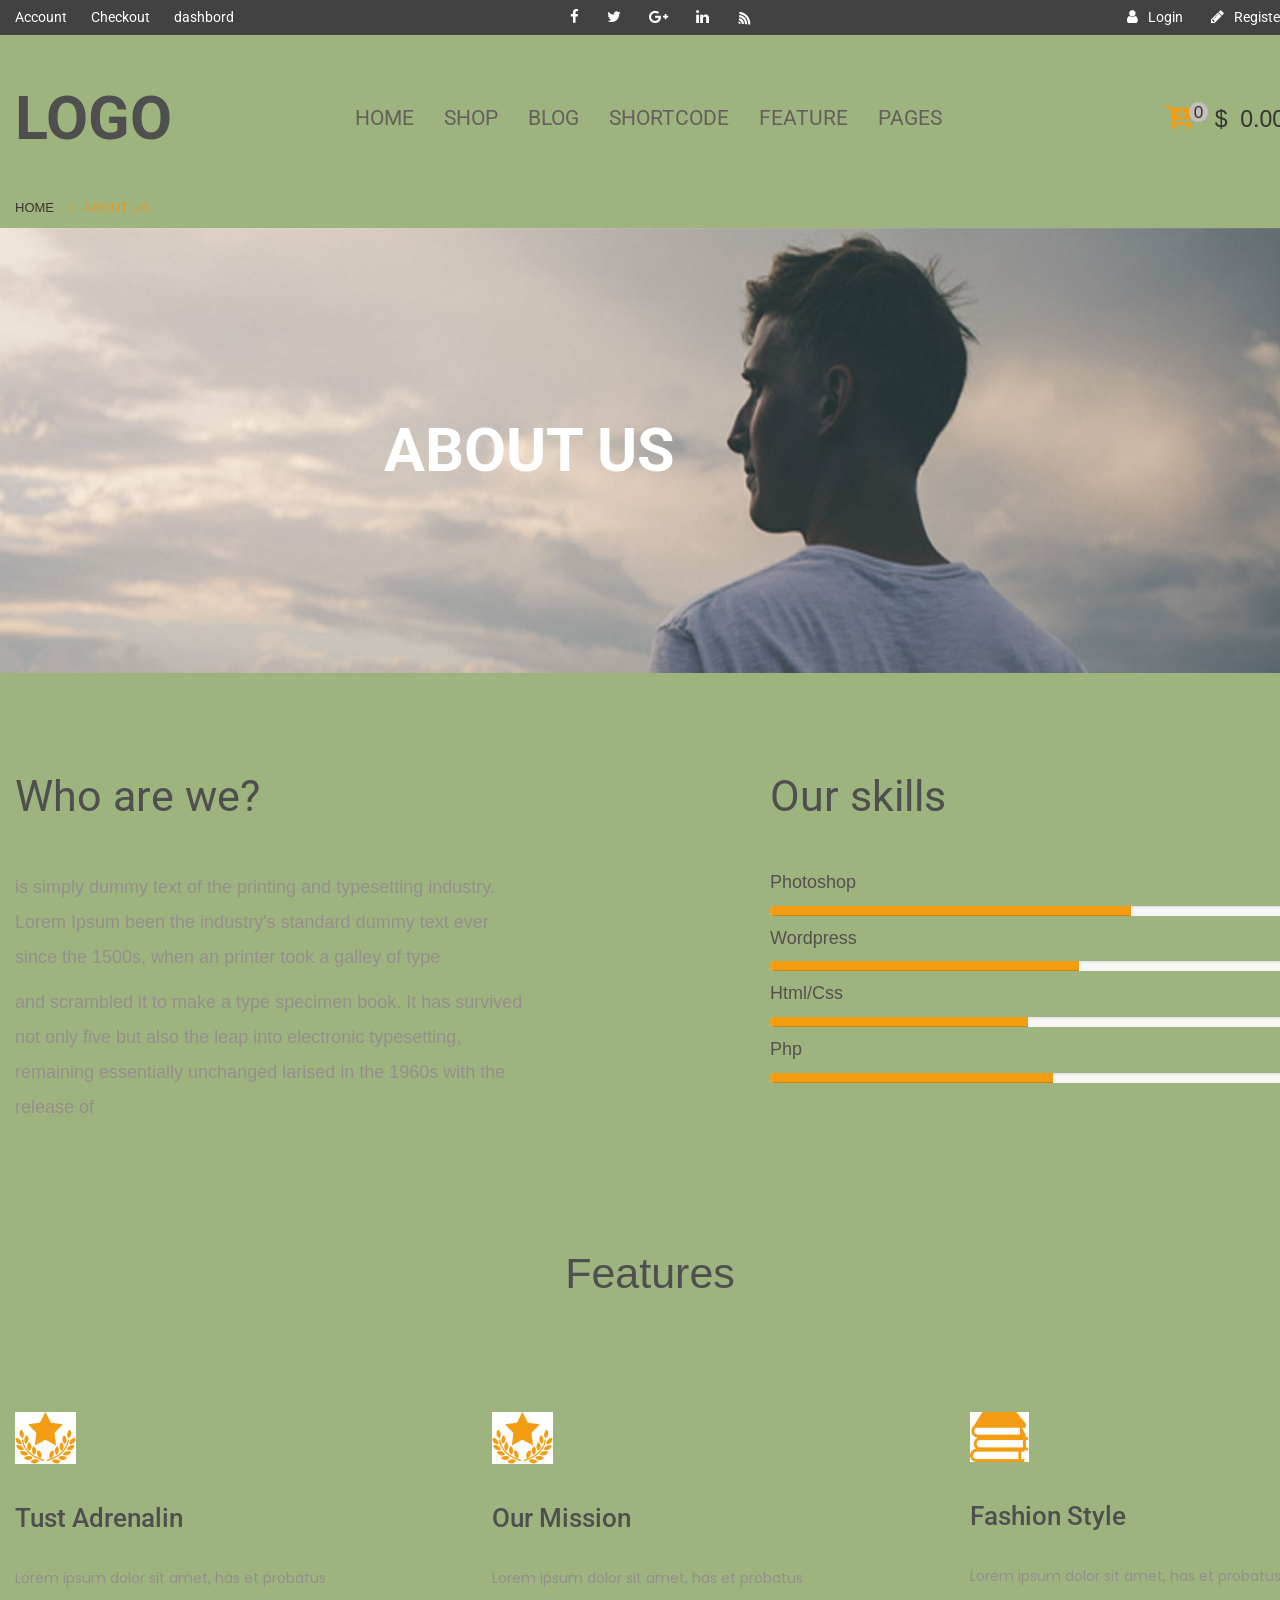
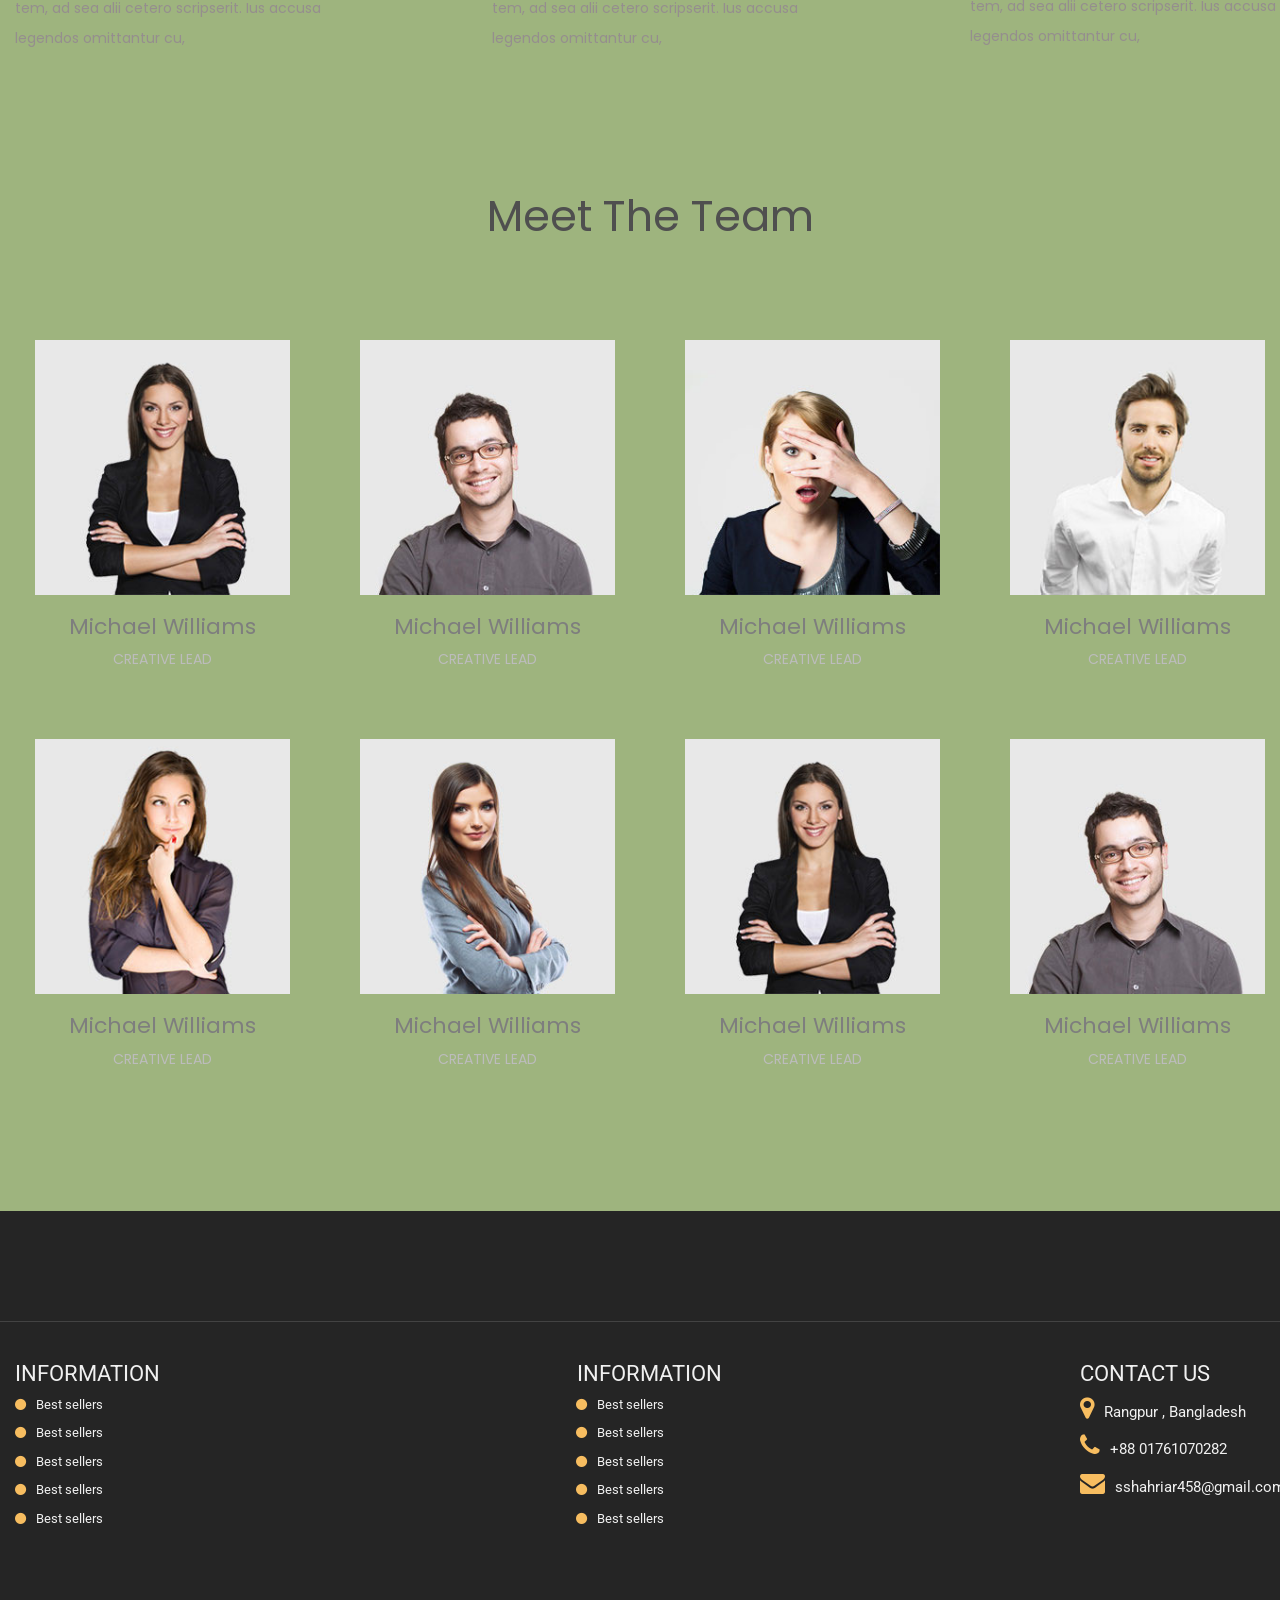
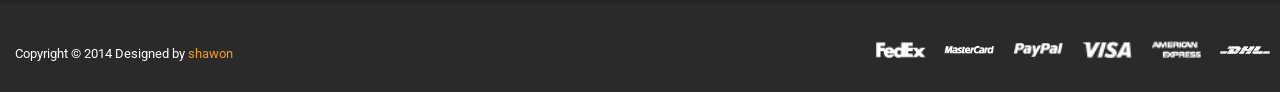
<file: CajitasApp/static/index.html>
<!DOCTYPE html>
<html lang="en">
<head>
    <meta charset="UTF-8">
    <title>About Us</title>
    <link href="https://fonts.googleapis.com/css?family=Poppins" rel="stylesheet">
    <link href="https://fonts.googleapis.com/css?family=Roboto:300,400,500,700,900" rel="stylesheet">
    <link rel="stylesheet" href="css/bootstrap.css">
    <link rel="stylesheet" href="css/font-awesome.min.css">
    <link rel="stylesheet" href="style.css">
</head>
<body>
<header>
    <section class="header-top">
        <div class="container">
            <div class="row">
                <div class="col-md-4">
                    <ul>
                        <li><a href="#">Account</a></li>
                        <li><a href="#">Checkout</a></li>
                        <li><a href="#">dashbord</a></li>
                    </ul>
                </div>
                <div class="col-md-4">
                    <div class="icon">
                       <a href="#"><i class="fa fa-facebook"></i></a>
                       <a href="#"><i class="fa fa-twitter"></i></a>
                       <a href="#"><i class="fa fa-google-plus"></i></a>
                       <a href="#"><i class="fa fa-linkedin"></i></a>
                       <a href="#"><i class="fa fa-wifi"></i></a>
                    </div>
                </div>
                <div class="col-md-4">
                   <div class="a-right">
                        <a href="#"><p><span><i class="fa fa-user"></i></span>Login</p></a>
                        <a href="#"><p><span><i class="fa fa-pencil"></i></span>Register</p></a>
                   </div>
                </div>
            </div>
        </div>
    </section>
    <div class="clear"></div>
    <section class="header">
        <div class="container">
            <div class="row">
                <div class="col-md-3">
                   <div class="logo">
                    <a href="#"><h2>LOGO</h2></a>
                   </div>
                </div>
                <div class="col-md-7">
                    <ul class="nav navbar-nav">
                      <li class="active"><a href="#">HOME</a></li>
                      <li><a href="#">SHOP</a></li>
                      <li><a href="#">BLOG</a></li>
                      <li><a href="#">SHORTCODE</a></li>
                      <li><a href="#">FEATURE</a></li>
                      <li><a href="#">PAGES</a></li>
                    </ul>
                </div>
                <div class="col-md-2">
                    <div class="cart">
                        <p><i class="fa fa-cart-arrow-down"></i><sup>0</sup> &#36;&nbsp;&nbsp;0.00</p>
                    </div>
                </div>
            </div>
            <div class="row">
                <div class="col-md-12">
                   <div class="header-part">
                    <p>HOME &nbsp;&nbsp;&nbsp;<span><i class="fa fa-angle-right" aria-hidden="true"></i>&nbsp;&nbsp;&nbsp;ABOUT US</span></p>
                    </div>
                </div>
            </div>
        </div>
    </section>
</header>
<section class="slider">
    <img src="img/slider-about.jpg" alt="Slider">
    <h3>ABOUT US</h3>
</section>
<section class="our_skill">
    <div class="container">
        <div class="row">
            <div class="col-md-6">
                <div class="text">
                    <h2>Who are we?</h2>
                    <p>is simply dummy text of the printing and typesetting industry. Lorem Ipsum 
been the industry's standard dummy text ever since the 1500s, when an 
printer took a galley of type</p>
               <p>and scrambled it to make a type specimen book. It has survived not only five 
but also the leap into electronic typesetting, remaining essentially unchanged
larised in the 1960s with the release of</p>
                </div>
            </div>
            <div class="col-md-6">
                 <div class="progress_bar">
                  <h2>Our skills</h2>
                  <p>Photoshop</p>
                  <div class="progress">
                    <div class="progress-bar" role="progressbar" aria-valuenow="70" aria-valuemin="0" aria-valuemax="100" style="width:70%"></div>
                  </div>
                  <p>Wordpress</p>
                  <div class="progress">
                    <div class="progress-bar" role="progressbar" aria-valuenow="70" aria-valuemin="0" aria-valuemax="100" style="width:60%"></div>
                  </div>
                  <p>Html/Css</p>
                  <div class="progress">
                    <div class="progress-bar" role="progressbar" aria-valuenow="70" aria-valuemin="0" aria-valuemax="100" style="width:50%"></div>
                  </div>
                  <p>Php</p>
                  <div class="progress">
                    <div class="progress-bar" role="progressbar" aria-valuenow="70" aria-valuemin="0" aria-valuemax="100" style="width:55%"></div>
                  </div>
                  </div>
            </div>
        </div>
    </div>
</section>
<section class="features">
    <div class="container">
        <div class="row">
            <div class="col-md-12">
                <h2>Features</h2>
            </div>
        </div>
        <div class="row">
            <div class="col-md-4">
               <div class="text-img left">
                   <img src="img/logo-one.jpg">
                <h3>Tust Adrenalin</h3>
                <p>Lorem ipsum dolor sit amet, has et probatus tem, ad sea alii cetero scripserit. Ius accusa legendos omittantur cu,</p>
               </div>
            </div>
            <div class="col-md-4">
               <div class="text-img center">
                   <img src="img/logo-one.jpg">
                <h3>Our Mission</h3>
                <p>Lorem ipsum dolor sit amet, has et probatus tem, ad sea alii cetero scripserit. Ius accusa legendos omittantur cu,</p>
               </div>
            </div>
            <div class="col-md-4">
               <div class="text-img right">
                   <img src="img/logo-two.jpg">
                <h3>Fashion Style</h3>
                <p>Lorem ipsum dolor sit amet, has et probatus tem, ad sea alii cetero scripserit. Ius accusa legendos omittantur cu,</p>
               </div>
            </div>
        </div>
    </div>
</section>
<section class="team">
   <div class="clear"></div>
    <div class="container">
       <div class="row">
           <div class="col-md-12">
               <h2>Meet The Team</h2>
           </div>
       </div>
        <div class="row">
            <div class="col-md-3">
               <div class="teams">
                    <img src="img/tema1.jpg">
                <div class="icon">
                    <a href="#"><i class="fa fa-facebook"></i></a>
                    <a href="#"><i class="fa fa-twitter"></i></a>
                    <a href="#"><i class="fa fa-linkedin"></i></a>
                </div>
                <div class="overlay"></div>
            </div>
                <h3>Michael Williams</h3>
                <p>CREATIVE LEAD</p>
            </div>
            <div class="col-md-3">
               <div class="teams">
                    <img src="img/tema2.jpg">
                <div class="icon">
                    <a href="#"><i class="fa fa-facebook"></i></a>
                    <a href="#"><i class="fa fa-twitter"></i></a>
                    <a href="#"><i class="fa fa-linkedin"></i></a>
                </div>
                <div class="overlay"></div>
            </div>
                <h3>Michael Williams</h3>
                <p>CREATIVE LEAD</p>
            </div>
            <div class="col-md-3">
               <div class="teams">
                    <img src="img/tema3.jpg">
                <div class="icon">
                    <a href="#"><i class="fa fa-facebook"></i></a>
                    <a href="#"><i class="fa fa-twitter"></i></a>
                    <a href="#"><i class="fa fa-linkedin"></i></a>
                </div>
                <div class="overlay"></div>
            </div>
                <h3>Michael Williams</h3>
                <p>CREATIVE LEAD</p>
            </div>
            <div class="col-md-3">
               <div class="teams">
                    <img src="img/tema4.jpg">
                <div class="icon">
                    <a href="#"><i class="fa fa-facebook"></i></a>
                    <a href="#"><i class="fa fa-twitter"></i></a>
                    <a href="#"><i class="fa fa-linkedin"></i></a>
                </div>
                <div class="overlay"></div>
            </div>
                <h3>Michael Williams</h3>
                <p>CREATIVE LEAD</p>
            </div>
            <div class="col-md-3">
               <div class="teams">
                    <img src="img/tema5.jpg">
                <div class="icon">
                    <a href="#"><i class="fa fa-facebook"></i></a>
                    <a href="#"><i class="fa fa-twitter"></i></a>
                    <a href="#"><i class="fa fa-linkedin"></i></a>
                </div>
                <div class="overlay"></div>
            </div>
                <h3>Michael Williams</h3>
                <p>CREATIVE LEAD</p>
            </div>
            <div class="col-md-3">
               <div class="teams">
                    <img src="img/tema6.jpg">
                <div class="icon">
                    <a href="#"><i class="fa fa-facebook"></i></a>
                    <a href="#"><i class="fa fa-twitter"></i></a>
                    <a href="#"><i class="fa fa-linkedin"></i></a>
                </div>
                <div class="overlay"></div>
            </div>
                <h3>Michael Williams</h3>
                <p>CREATIVE LEAD</p>
            </div>
            <div class="col-md-3">
               <div class="teams">
                    <img src="img/tema1.jpg">
                <div class="icon">
                    <a href="#"><i class="fa fa-facebook"></i></a>
                    <a href="#"><i class="fa fa-twitter"></i></a>
                    <a href="#"><i class="fa fa-linkedin"></i></a>
                </div>
                <div class="overlay"></div>
            </div>
                <h3>Michael Williams</h3>
                <p>CREATIVE LEAD</p>
            </div>
            <div class="col-md-3">
               <div class="teams">
                    <img src="img/tema2.jpg">
                <div class="icon">
                    <a href="#"><i class="fa fa-facebook"></i></a>
                    <a href="#"><i class="fa fa-twitter"></i></a>
                    <a href="#"><i class="fa fa-linkedin"></i></a>
                </div>
                <div class="overlay"></div>
            </div>
                <h3>Michael Williams</h3>
                <p>CREATIVE LEAD</p>
            </div>
        </div>
    </div>
</section>
<footer>
    <div class="footer_top">
        <div class="container">
            <div class="row">
                <div class="col-md-4">
                    <h2>INFORMATION</h2>
                    <a href="#"><p><i class="fa fa-circle" aria-hidden="true"></i>Best sellers</p></a>
                    <a href="#"><p><i class="fa fa-circle" aria-hidden="true"></i>Best sellers</p></a>
                    <a href="#"><p><i class="fa fa-circle" aria-hidden="true"></i>Best sellers</p></a>
                    <a href="#"><p><i class="fa fa-circle" aria-hidden="true"></i>Best sellers</p></a>
                    <a href="#"><p><i class="fa fa-circle" aria-hidden="true"></i>Best sellers</p></a>
                </div>
                <div class="col-md-4 center">
                    <h2>INFORMATION</h2>
                    <a href="#"><p><i class="fa fa-circle" aria-hidden="true"></i>Best sellers</p></a>
                    <a href="#"><p><i class="fa fa-circle" aria-hidden="true"></i>Best sellers</p></a>
                    <a href="#"><p><i class="fa fa-circle" aria-hidden="true"></i>Best sellers</p></a>
                    <a href="#"><p><i class="fa fa-circle" aria-hidden="true"></i>Best sellers</p></a>
                    <a href="#"><p><i class="fa fa-circle" aria-hidden="true"></i>Best sellers</p></a>
                </div>
                <div class="col-md-4">
                    <div class="footer-contact">
                        <h2>CONTACT US</h2>
                        <a href="#"><p><i class="fa fa-map-marker" aria-hidden="true"></i>Rangpur , Bangladesh</p></a>
                        <a href="#"><p><i class="fa fa-phone" aria-hidden="true"></i>+88 01761070282</p></a>
                        <a href="#"><p><i class="fa fa-envelope" aria-hidden="true"></i>sshahriar458@gmail.com</p></a>
                    </div>
                </div>
            </div>
        </div>
    </div>
    <div class="footer_bottom">
       <div class="footer_overlay"></div>
        <div class="container">
            <div class="row">
                <div class="col-md-4">
                    <div class="copy_txt">
                        <p>Copyright © 2014  Designed by <span>shawon</span></p>
                    </div>
                </div>
                <div class="col-md-8">
                    <div class="footer_logo">
                        <img src="img/fedex.png">
                        <img src="img/master-card.png">
                        <img src="img/paypal.png">
                        <img src="img/visa.png">
                        <img src="img/american-express.png">
                        <img src="img/dhl.png">
                    </div>
                </div>
            </div>
        </div>
    </div>
</footer>
<script src="http://code.jquery.com/jquery-1.7.1.min.js"></script>  
<script src="js/bootstrap.min.js"></script>  
<script src="js/active.js"></script>  
</body>
</html>
</file>
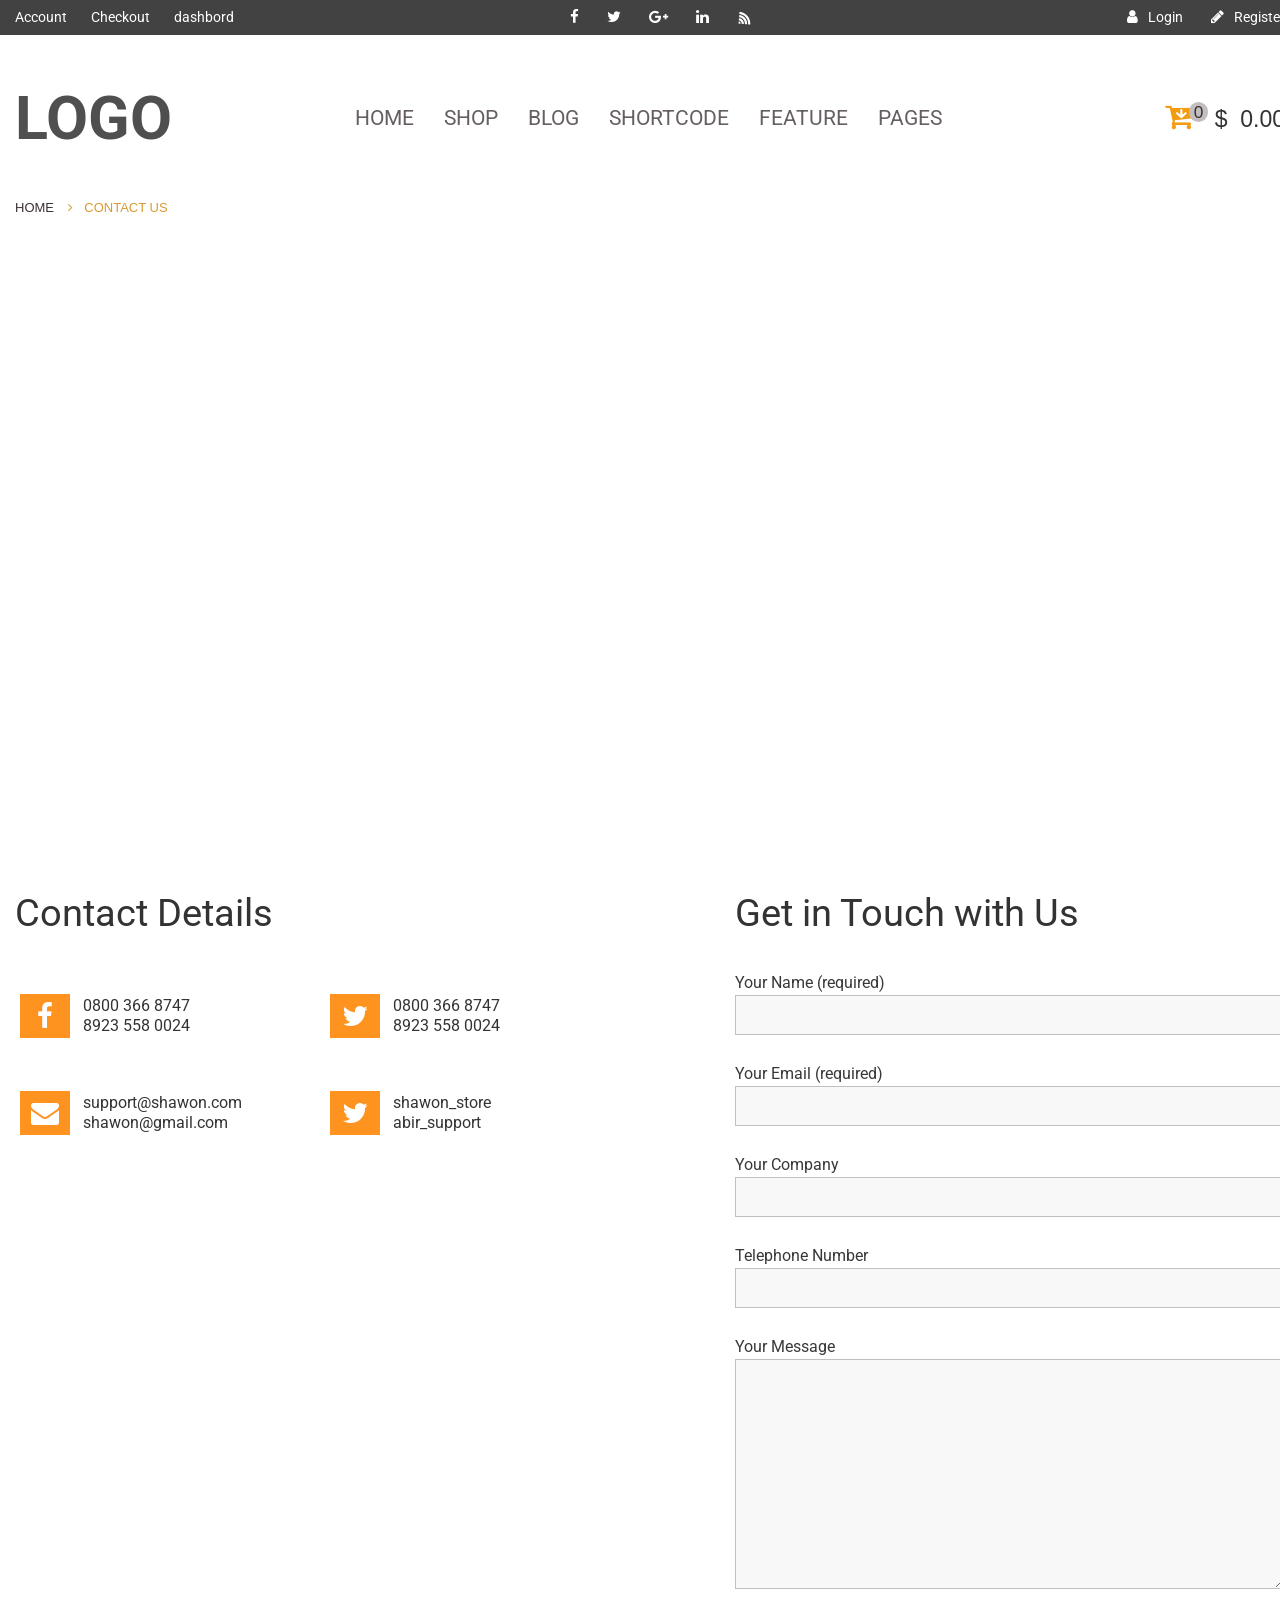
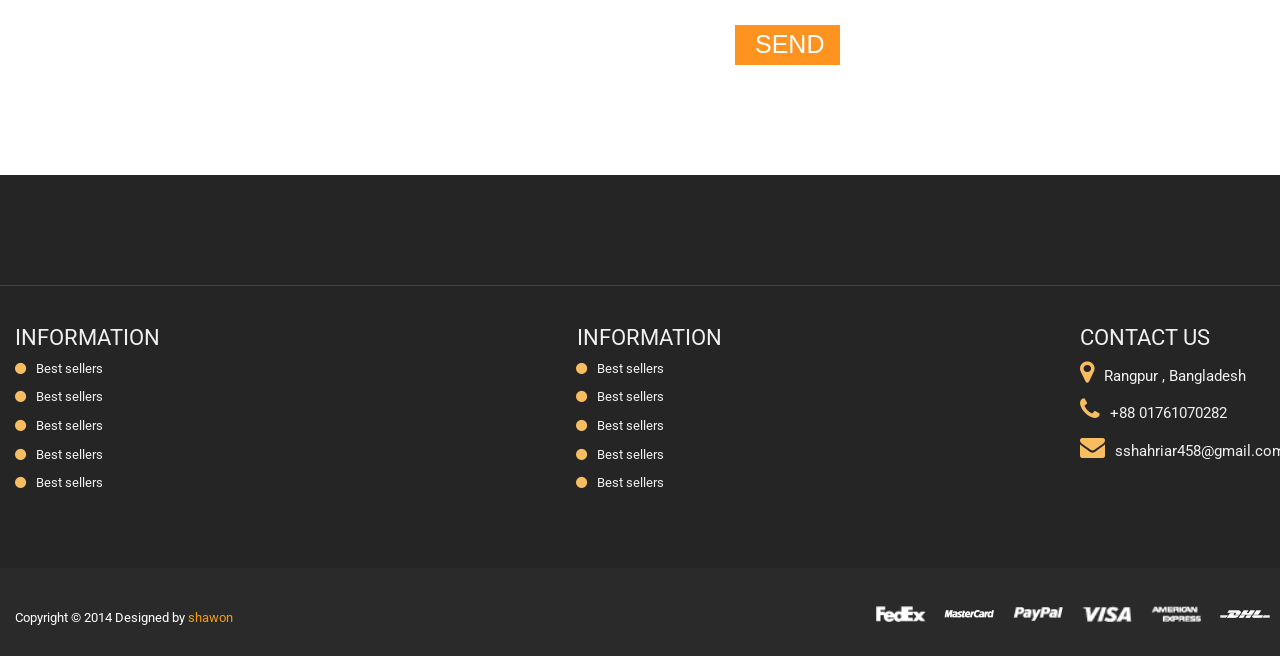
<file: CajitasApp/static/contact.html>
<!DOCTYPE html>
<html lang="en">
<head>
    <meta charset="UTF-8">
    <title>Contact Us</title>
    <link href="https://fonts.googleapis.com/css?family=Poppins" rel="stylesheet">
    <link href="https://fonts.googleapis.com/css?family=Roboto:300,400,500,700,900" rel="stylesheet">
    <link rel="stylesheet" href="css/bootstrap.min.css">
    <link rel="stylesheet" href="css/font-awesome.min.css">
    <link rel="stylesheet" href="style.css">
</head>
<body>
<header>
    <section class="header-top">
        <div class="container">
            <div class="row">
                <div class="col-md-4">
                    <ul>
                        <li><a href="#">Account</a></li>
                        <li><a href="#">Checkout</a></li>
                        <li><a href="#">dashbord</a></li>
                    </ul>
                </div>
                <div class="col-md-4">
                    <div class="icon">
                       <a href="#"><i class="fa fa-facebook"></i></a>
                       <a href="#"><i class="fa fa-twitter"></i></a>
                       <a href="#"><i class="fa fa-google-plus"></i></a>
                       <a href="#"><i class="fa fa-linkedin"></i></a>
                       <a href="#"><i class="fa fa-wifi"></i></a>
                    </div>
                </div>
                <div class="col-md-4">
                   <div class="a-right">
                        <a href="#"><p><span><i class="fa fa-user"></i></span>Login</p></a>
                        <a href="#"><p><span><i class="fa fa-pencil"></i></span>Register</p></a>
                   </div>
                </div>
            </div>
        </div>
    </section>
    <div class="clear"></div>
    <section class="header">
        <div class="container">
            <div class="row">
                <div class="col-md-3">
                   <div class="logo">
                    <a href="#"><h2>LOGO</h2></a>
                   </div>
                </div>
                <div class="col-md-7">
                    <ul class="nav navbar-nav">
                      <li class="active"><a href="#">HOME</a></li>
                      <li><a href="#">SHOP</a></li>
                      <li><a href="#">BLOG</a></li>
                      <li><a href="#">SHORTCODE</a></li>
                      <li><a href="#">FEATURE</a></li>
                      <li><a href="#">PAGES</a></li>
                    </ul>
                </div>
                <div class="col-md-2">
                    <div class="cart">
                        <p><i class="fa fa-cart-arrow-down"></i><sup>0</sup> &#36;&nbsp;&nbsp;0.00</p>
                    </div>
                </div>
            </div>
            <div class="row">
                <div class="col-md-12">
                   <div class="header-part">
                    <p>HOME &nbsp;&nbsp;&nbsp;<span><i class="fa fa-angle-right" aria-hidden="true"></i>&nbsp;&nbsp;&nbsp;CONTACT US</span></p>
                    </div>
                </div>
            </div>
        </div>
    </section>
</header>
<section class="maps">
    <iframe src="https://www.google.com/maps/embed?pb=!1m14!1m12!1m3!1d28747.851497593252!2d89.24895624999999!3d25.754656999999998!2m3!1f0!2f0!3f0!3m2!1i1024!2i768!4f13.1!5e0!3m2!1sen!2sbd!4v1484143225401" width="100%" height="550" frameborder="0" style="border:0" allowfullscreen></iframe>
</section>
<section class="contact-us">
    <div class="container">
        <div class="row">
            <div class="col-md-6">
                <div class="contact">
                   <h2>Contact Details</h2>
                    <div class="col-md-6">
                       <div class="contact_icon">
                       <div class="icon">
                           <i class="fa fa-facebook" aria-hidden="true"></i>
                       </div>
                       <div class="c_text">
                           <p>0800 366 8747</p>
                           <p>8923 558 0024</p>
                       </div>
                       </div>
                   </div>
                   <div class="col-md-6">
                       <div class="contact_icon">
                       <div class="icon">
                           <i class="fa fa-twitter" aria-hidden="true"></i>
                       </div>
                       <div class="c_text">
                           <p>0800 366 8747</p>
                           <p>8923 558 0024</p>
                       </div>
                       </div>
                   </div>
                   <div class="col-md-6">
                       <div class="contact_icon">
                       <div class="icon">
                           <i class="fa fa-envelope" aria-hidden="true"></i>
                       </div>
                       <div class="c_text">
                           <p>support@shawon.com</p>
                           <p>shawon@gmail.com</p>
                       </div>
                       </div>
                   </div>
                   <div class="col-md-6">
                       <div class="contact_icon">
                       <div class="icon">
                           <i class="fa fa-twitter" aria-hidden="true"></i>
                       </div>
                       <div class="c_text">
                           <p>shawon_store</p>
                           <p>abir_support</p>
                       </div>
                       </div>
                   </div>
                </div>
            </div>
            <div class="col-md-6">
                <div class="get_in_touch">
                   <h2>Get in Touch with Us</h2>
                    <form action="#" method="post">
                        <p>Your Name (required)</p>
                        <input type="text" name="">
                        <p>Your Email (required)</p>
                        <input type="email" name="">
                        <p>Your Company</p>
                        <input type="text" name="">
                        <p>Telephone Number</p>
                        <input type="text" name="">
                        <p>Your Message</p>
                        <textarea rows="10" cols="50"></textarea>
                        <input type="submit" value="SEND">
                    </form>
                </div>
            </div>
        </div>
    </div>
</section>
<footer>
    <div class="footer_top">
        <div class="container">
            <div class="row">
                <div class="col-md-4">
                    <h2>INFORMATION</h2>
                    <a href="#"><p><i class="fa fa-circle" aria-hidden="true"></i>Best sellers</p></a>
                    <a href="#"><p><i class="fa fa-circle" aria-hidden="true"></i>Best sellers</p></a>
                    <a href="#"><p><i class="fa fa-circle" aria-hidden="true"></i>Best sellers</p></a>
                    <a href="#"><p><i class="fa fa-circle" aria-hidden="true"></i>Best sellers</p></a>
                    <a href="#"><p><i class="fa fa-circle" aria-hidden="true"></i>Best sellers</p></a>
                </div>
                <div class="col-md-4 center">
                    <h2>INFORMATION</h2>
                    <a href="#"><p><i class="fa fa-circle" aria-hidden="true"></i>Best sellers</p></a>
                    <a href="#"><p><i class="fa fa-circle" aria-hidden="true"></i>Best sellers</p></a>
                    <a href="#"><p><i class="fa fa-circle" aria-hidden="true"></i>Best sellers</p></a>
                    <a href="#"><p><i class="fa fa-circle" aria-hidden="true"></i>Best sellers</p></a>
                    <a href="#"><p><i class="fa fa-circle" aria-hidden="true"></i>Best sellers</p></a>
                </div>
                <div class="col-md-4">
                    <div class="footer-contact">
                        <h2>CONTACT US</h2>
                        <a href="#"><p><i class="fa fa-map-marker" aria-hidden="true"></i>Rangpur , Bangladesh</p></a>
                        <a href="#"><p><i class="fa fa-phone" aria-hidden="true"></i>+88 01761070282</p></a>
                        <a href="#"><p><i class="fa fa-envelope" aria-hidden="true"></i>sshahriar458@gmail.com</p></a>
                    </div>
                </div>
            </div>
        </div>
    </div>
    <div class="footer_bottom">
       <div class="footer_overlay"></div>
        <div class="container">
            <div class="row">
                <div class="col-md-4">
                    <div class="copy_txt">
                        <p>Copyright © 2014  Designed by <span>shawon</span></p>
                    </div>
                </div>
                <div class="col-md-8">
                    <div class="footer_logo">
                        <img src="img/fedex.png">
                        <img src="img/master-card.png">
                        <img src="img/paypal.png">
                        <img src="img/visa.png">
                        <img src="img/american-express.png">
                        <img src="img/dhl.png">
                    </div>
                </div>
            </div>
        </div>
    </div>
</footer>
<script src="http://code.jquery.com/jquery-1.7.1.min.js"></script>  
<script src="js/bootstrap.min.js"></script>  
<script src="js/active.js"></script>  
</body>
</html>
</file>
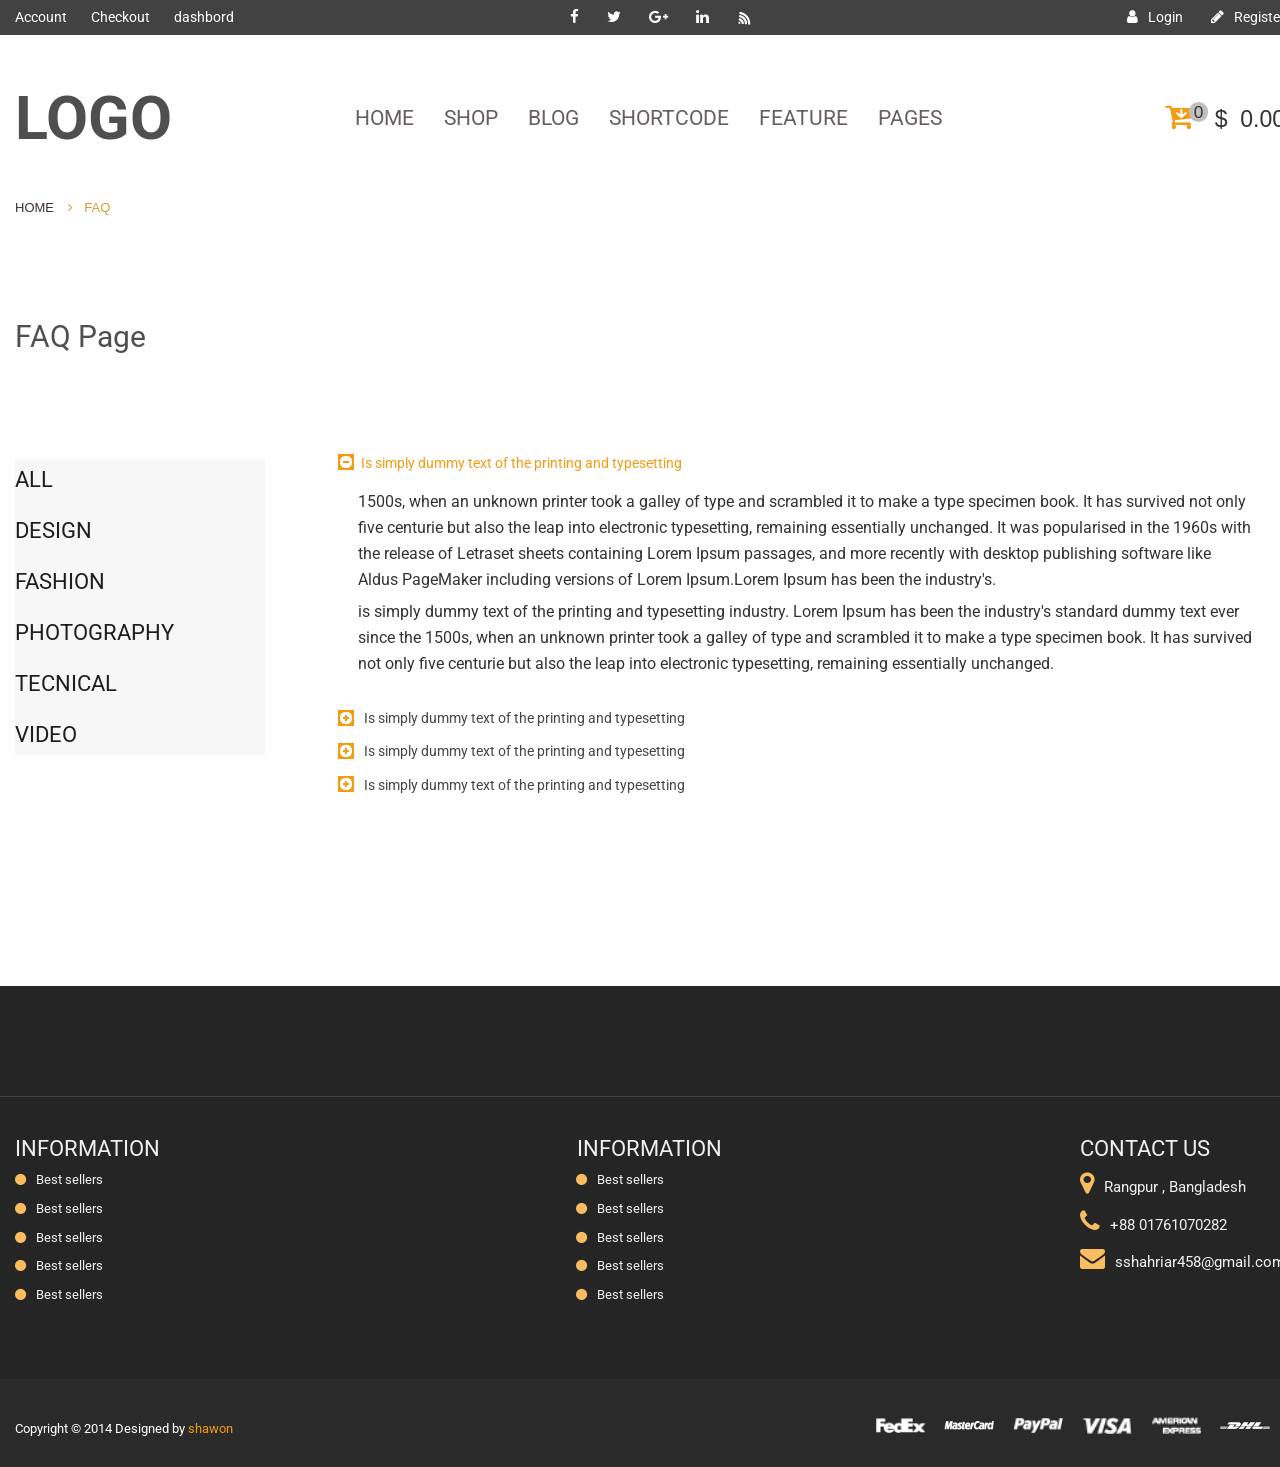
<file: CajitasApp/static/faq.html>
<!DOCTYPE html>
<html lang="en">
<head>
    <meta charset="UTF-8">
    <title>FAQ</title>
    <link href="https://fonts.googleapis.com/css?family=Poppins" rel="stylesheet">
    <link href="https://fonts.googleapis.com/css?family=Roboto:300,400,500,700,900" rel="stylesheet">
    <link rel="stylesheet" href="css/bootstrap.min.css">
    <link rel="stylesheet" href="css/font-awesome.min.css">
  <link rel="stylesheet" href="css/jquery-ui.css">
    <link rel="stylesheet" href="style.css">
</head>
<body>
<header>
    <section class="header-top">
        <div class="container">
            <div class="row">
                <div class="col-md-4">
                    <ul>
                        <li><a href="#">Account</a></li>
                        <li><a href="#">Checkout</a></li>
                        <li><a href="#">dashbord</a></li>
                    </ul>
                </div>
                <div class="col-md-4">
                    <div class="icon">
                       <a href="#"><i class="fa fa-facebook"></i></a>
                       <a href="#"><i class="fa fa-twitter"></i></a>
                       <a href="#"><i class="fa fa-google-plus"></i></a>
                       <a href="#"><i class="fa fa-linkedin"></i></a>
                       <a href="#"><i class="fa fa-wifi"></i></a>
                    </div>
                </div>
                <div class="col-md-4">
                   <div class="a-right">
                        <a href="#"><p><span><i class="fa fa-user"></i></span>Login</p></a>
                        <a href="#"><p><span><i class="fa fa-pencil"></i></span>Register</p></a>
                   </div>
                </div>
            </div>
        </div>
    </section>
    <div class="clear"></div>
    <section class="header">
        <div class="container">
            <div class="row">
                <div class="col-md-3">
                   <div class="logo">
                    <a href="#"><h2>LOGO</h2></a>
                   </div>
                </div>
                <div class="col-md-7">
                    <ul class="nav navbar-nav">
                      <li class="active"><a href="#">HOME</a></li>
                      <li><a href="#">SHOP</a></li>
                      <li><a href="#">BLOG</a></li>
                      <li><a href="#">SHORTCODE</a></li>
                      <li><a href="#">FEATURE</a></li>
                      <li><a href="#">PAGES</a></li>
                    </ul>
                </div>
                <div class="col-md-2">
                    <div class="cart">
                        <p><i class="fa fa-cart-arrow-down"></i><sup>0</sup> &#36;&nbsp;&nbsp;0.00</p>
                    </div>
                </div>
            </div>
            <div class="row">
                <div class="col-md-12">
                   <div class="header-part">
                    <p>HOME &nbsp;&nbsp;&nbsp;<span><i class="fa fa-angle-right" aria-hidden="true"></i>&nbsp;&nbsp;&nbsp;FAQ</span></p>
                    </div>
                </div>
            </div>
        </div>
    </section>
</header>
<section class="faq-page">
    <div class="container">
        <div class="row">
            <div class="col-md-12">
                <h2>FAQ Page</h2>
            </div>
        </div>
        <div class="accordion-start">
        <div class="row">
            <div class="col-md-3">
                <div class="desion">
                    <p>ALL</p>
                    <p>DESIGN</p>
                    <p>FASHION</p>
                    <p>PHOTOGRAPHY</p>
                    <p>TECNICAL </p>
                    <p>VIDEO</p>
                </div>
            </div>
            <div class="col-md-9">
                <div id="accordion">
                    <h3>Is simply dummy text of the printing and typesetting </h3>
                    <div>
                        <p>1500s, when an unknown printer took a galley of type and scrambled it to make a type specimen book. It has survived not only five centurie    
                        but also the leap into electronic typesetting, remaining essentially unchanged. It was popularised in the 1960s with the release of Letraset 
                        sheets containing Lorem Ipsum passages, and more recently with desktop publishing software like Aldus PageMaker including versions of 
                        Lorem Ipsum.Lorem Ipsum has been the industry's.</p>
                        <p>is simply dummy text of the printing and typesetting industry. Lorem Ipsum has been the industry's standard dummy text ever since the 
                        1500s, when an unknown printer took a galley of type and scrambled it to make a type specimen book. It has survived not only five centurie    
                        but also the leap into electronic typesetting, remaining essentially unchanged.</p>
                    </div>
                    <h3>Is simply dummy text of the printing and typesetting </h3>
                    <div>
                        <p>1500s, when an unknown printer took a galley of type and scrambled it to make a type specimen book. It has survived not only five centurie    
                        but also the leap into electronic typesetting, remaining essentially unchanged. It was popularised in the 1960s with the release of Letraset 
                        sheets containing Lorem Ipsum passages, and more recently with desktop publishing software like Aldus PageMaker including versions of 
                        Lorem Ipsum.Lorem Ipsum has been the industry's.</p>
                        <p>is simply dummy text of the printing and typesetting industry. Lorem Ipsum has been the industry's standard dummy text ever since the 
                        1500s, when an unknown printer took a galley of type and scrambled it to make a type specimen book. It has survived not only five centurie    
                        but also the leap into electronic typesetting, remaining essentially unchanged.</p>
                        </div>
                    <h3>Is simply dummy text of the printing and typesetting </h3>
                    <div>
                        <p>1500s, when an unknown printer took a galley of type and scrambled it to make a type specimen book. It has survived not only five centurie    
                        but also the leap into electronic typesetting, remaining essentially unchanged. It was popularised in the 1960s with the release of Letraset 
                        sheets containing Lorem Ipsum passages, and more recently with desktop publishing software like Aldus PageMaker including versions of 
                        Lorem Ipsum.Lorem Ipsum has been the industry's.</p>
                        <p>is simply dummy text of the printing and typesetting industry. Lorem Ipsum has been the industry's standard dummy text ever since the 
                        1500s, when an unknown printer took a galley of type and scrambled it to make a type specimen book. It has survived not only five centurie    
                        but also the leap into electronic typesetting, remaining essentially unchanged.</p>
                    </div>
                    <h3>Is simply dummy text of the printing and typesetting </h3>
                    <div>
                        <p>1500s, when an unknown printer took a galley of type and scrambled it to make a type specimen book. It has survived not only five centurie    
                        but also the leap into electronic typesetting, remaining essentially unchanged. It was popularised in the 1960s with the release of Letraset 
                        sheets containing Lorem Ipsum passages, and more recently with desktop publishing software like Aldus PageMaker including versions of 
                        Lorem Ipsum.Lorem Ipsum has been the industry's.</p>
                        <p>is simply dummy text of the printing and typesetting industry. Lorem Ipsum has been the industry's standard dummy text ever since the 
                        1500s, when an unknown printer took a galley of type and scrambled it to make a type specimen book. It has survived not only five centurie    
                        but also the leap into electronic typesetting, remaining essentially unchanged.</p>
                    </div>
                </div>
            </div>
        </div>
        </div>
    </div>
</section>

<footer>
    <div class="footer_top">
        <div class="container">
            <div class="row">
                <div class="col-md-4">
                    <h2>INFORMATION</h2>
                    <a href="#"><p><i class="fa fa-circle" aria-hidden="true"></i>Best sellers</p></a>
                    <a href="#"><p><i class="fa fa-circle" aria-hidden="true"></i>Best sellers</p></a>
                    <a href="#"><p><i class="fa fa-circle" aria-hidden="true"></i>Best sellers</p></a>
                    <a href="#"><p><i class="fa fa-circle" aria-hidden="true"></i>Best sellers</p></a>
                    <a href="#"><p><i class="fa fa-circle" aria-hidden="true"></i>Best sellers</p></a>
                </div>
                <div class="col-md-4 center">
                    <h2>INFORMATION</h2>
                    <a href="#"><p><i class="fa fa-circle" aria-hidden="true"></i>Best sellers</p></a>
                    <a href="#"><p><i class="fa fa-circle" aria-hidden="true"></i>Best sellers</p></a>
                    <a href="#"><p><i class="fa fa-circle" aria-hidden="true"></i>Best sellers</p></a>
                    <a href="#"><p><i class="fa fa-circle" aria-hidden="true"></i>Best sellers</p></a>
                    <a href="#"><p><i class="fa fa-circle" aria-hidden="true"></i>Best sellers</p></a>
                </div>
                <div class="col-md-4">
                    <div class="footer-contact">
                        <h2>CONTACT US</h2>
                        <a href="#"><p><i class="fa fa-map-marker" aria-hidden="true"></i>Rangpur , Bangladesh</p></a>
                        <a href="#"><p><i class="fa fa-phone" aria-hidden="true"></i>+88 01761070282</p></a>
                        <a href="#"><p><i class="fa fa-envelope" aria-hidden="true"></i>sshahriar458@gmail.com</p></a>
                    </div>
                </div>
            </div>
        </div>
    </div>
    <div class="footer_bottom">
       <div class="footer_overlay"></div>
        <div class="container">
            <div class="row">
                <div class="col-md-4">
                    <div class="copy_txt">
                        <p>Copyright © 2014  Designed by <span>shawon</span></p>
                    </div>
                </div>
                <div class="col-md-8">
                    <div class="footer_logo">
                        <img src="img/fedex.png">
                        <img src="img/master-card.png">
                        <img src="img/paypal.png">
                        <img src="img/visa.png">
                        <img src="img/american-express.png">
                        <img src="img/dhl.png">
                    </div>
                </div>
            </div>
        </div>
    </div>
</footer>
<script src="https://code.jquery.com/jquery-1.12.4.js"></script>
 <script src="js/bootstrap.min.js"></script> 
  <script src="js/jquery-ui.js"></script>  
 <script>
      jQuery(document).ready(function(){
         var icons = {
      header: "ui-icon-circle-plus",
      activeHeader: "ui-icon-circle-minus"
    };
    $( "#accordion" ).accordion({
      icons: icons
    }); 
      })
    </script>
<script src="js/active.js"></script>
  
</body>
</html>
</file>
<file: CajitasApp/static/style.css>
*{
    margin: 0;
    padding: 0;
}
a{
    text-decoration: none:  !important;
}
.header-top .fa.fa-wifi {
    -ms-transform: rotate(7deg); /* IE 9 */
    -moz-transform: rotate(7deg); /* IE 9 */
    -webkit-transform: rotate(7deg); /* Chrome, Safari, Opera */
    transform: rotate(20deg);
    -moz-transform-origin: 20% 40%;
}
.header-top .fa.fa-wifi {
  transform: rotate(50deg);
  -ms-transform: rotate(50deg);
  -moz-transform: rotate(50deg);
  -webkit-transform: rotate(50deg);
  transform-origin: 65% 40% 0;
  -ms-transform-origin: 65% 40% 0;
  -moz-transform-origin: 65% 40% 0;
  -webkit-transform-origin: 65% 40% 0;
}
.header-top {
  background: #424242 none repeat scroll 0 0;
  height: 35px;
  line-height: 35px;
}
.header-top ul li {
  display: inline;
}
.header-top ul li a {
  padding-right: 20px;
  font-size: 14px;
  font-weight: 400;
    color: #fff;
    text-decoration: none;
    font-family: 'Roboto', sans-serif;
}
.header-top i {
  color: #fff;
  font-size: 15px;
  padding-left: 24px;
}
.header-top p i {
  padding-left: 24px;
}
.header-top p {
  display: inline;
  width: 50%;
    font-size: 14px;
    font-weight: 400;
    color: #fff;
    font-family: 'Roboto', sans-serif;
}
.header-top p a {
    font-size: 14px;
    font-weight: 400;
    color: #fff;
}
.header-top span {
  padding-right: 10px;
}
.header-top .a-right {
  text-align: right;
}
.header-top .icon {
  text-align: center;
}
.header {
  height: 140px;
  margin-bottom: -33px;
  margin-top: 20px;
}
.logo h2 {
  color: #4f4f4f;
  font-family: "Roboto",sans-serif;
  font-size: 61px;
  font-weight: bold;
}
.logo > a {
  text-decoration: none;
}
.nav.navbar-nav {
  margin-top: 28px;
}
.navbar-nav > li > a {
  color: #665f5f;
  font-size: 21px;
    font-family: 'Roboto', sans-serif;
}
.nav.navbar-nav a:hover {
    background: #fff;
    color: #f39c12
}
.cart {
  text-align: right;
}
.cart > p {
  font-size: 23px;
  margin-top: 36px;
}
.cart i {
  color: #f39c12;
  font-size: 30px;
}
.cart sup {
  background: #c3bdbd;
  margin-left: -4px;
  padding: 0 5px;
  border-radius: 20px;
}
.header-part {
  margin-top: 37px;
}
.header-part > p {
  color: #3b3131;
  font-size: 13px;
  font-weight: 400;
}
.header-part span {
  color: #da9a32;
}
.slider img {
  height: 445px;
  width: 100%;
}
.slider{
    position: relative;
}
.slider h3 {
  color: #fff;
  font-family: "Roboto",sans-serif;
  font-size: 61px;
  font-weight: bold;
  left: 30%;
  position: absolute;
  top: 45%;
}
.progress-bar{
    background-color: #f39c12;
}
.progress_bar {
  padding-left: 105px;
}
.progress_bar p {
  color: #564f4f;
  margin: 0 0 10px;
  font-size: 18px;
}
.progress {
  height: 10px;
  margin-bottom: 10px;
}
.our_skill h2 {
  color: #4f4f4f;
  font-family: "Roboto",sans-serif;
  font-size: 43px;
  font-weight: 400;
  margin: 100px 0 50px;
}
.our_skill .text {
  padding-right: 105px;
}
.our_skill .text p{
    font-size: 18px;
    color: #958e8e;
    line-height: 35px;
    font-weight: 400;
}
.features h2 {
  color: #4f4f4f;
  font-size: 43px;
  margin: 115px 0;
  text-align: center;
}
.features .text-img {
    width: 315px;
}
.text-img.left {
  float: left;
}
.text-img.center {
  margin: 0 auto;
}
.text-img.right {
  float: right;
}
.features h3 {
  color: #4f4f4f;
  font-size: 26px;
  padding: 20px 0px;
    font-family: 'Roboto', sans-serif;
}
.features p {
  color: #958e8e;
  font-family: "Poppins",sans-serif;
  font-size: 14px;
  font-weight: 400;
  line-height: 30px;
}
.team {
  padding-bottom: 92px;
}
.team h2 {
  color: #4f4f4f;
  font-family: "Poppins",sans-serif;
  font-size: 43px;
  font-weight: 400;
  margin: 130px 0 80px;
  text-align: center;
}
.teams > img {
  width: 100%;
}
.team .teams {
  padding: 0px 20px 0;
  position: relative;
  width: 100%;
  margin-top: 20px;
}
.teams > .overlay {
  background: rgba(0, 0, 0, 0.5) none repeat scroll 0 0;
  height: 100%;
  opacity: 0;
  position: absolute;
  top: 0;
  width: 260px;
}
.teams .icon {
  opacity: 0;
  position: absolute;
  text-align: center;
  top: 115px;
  width: 100%;
  z-index: 1;
}
.teams .icon i {
  font-size: 26px;
    color: #f39c12;
    margin-right: 12px;
}
.team h3 {
  text-align: center;
  font-size: 22px;
  font-weight: 400;
    font-family: "Poppins",sans-serif;
    color: #7e7e7e;
}
.team p {
  color: #bcbcbc;
  font-family: "Poppins",sans-serif;
  font-size: 14px;
  font-weight: 400;
  text-align: center;
  margin-bottom: 50px;
}
.teams:hover>.overlay{
    opacity: 1
}
.teams:hover>.icon{
    opacity: 1
}
.footer_top {
  background: #252525 none repeat scroll 0 0;
  padding-top: 110px;
}
.footer_top h2 {
  color: #f0f0f0;
  font-family: "Roboto",sans-serif;
  font-size: 22px;
  font-weight: 400;
  margin-top: 40px;
}
.footer_top p {
  color: #f0f0f0;
  font-size: 13px;
  font-weight: 400;
  font-family: "Roboto",sans-serif;
}
.footer_top > .container{
  border-top: 1px solid #434343;
    padding-bottom: 65px
}
.footer-contact {
  float: right;
}
.footer-contact p {
    font-size: 15px;
}
.col-md-4.center {
  text-align: center;
}

.col-md-4.center p {
  margin-left: -60px;
}

.footer_top p i {
  color: #f7bd60;
  font-size: 13px;
    margin-right: 10px
}
.footer_top .footer-contact p i {
    font-size: 25px;
}
.footer_bottom {
  background: #2a2a2a none repeat scroll 0 0;
  padding: 35px 0 14px;
  position: relative;
}
.footer_overlay {
  background: rgba(42,42,42,.5);
  height: 100%;
  position: absolute;
  width: 100%;
  top: 0;
}
.footer_logo {
  text-align: right;
}
.footer_logo > img {
  width: 50px;
  margin-right: 15px;
}
.copy_txt p {
  color: #fff;
  font-family: "Roboto",sans-serif;
  font-size: 13px;
  font-weight: 400;
  line-height: 29px;
}
.copy_txt p span {
  color: #f39c12;
}

/*404 error page*/
.slider.error img {
  height: 214px;
  margin: 110px 0 58px;
  width: 440px;
}
.slider .text {
  margin-bottom: 134px;
  padding-left: 18px;
  text-align: center;
}
.slider .text h2 {
  color: #434343;
  font-family: "Roboto",sans-serif;
  font-size: 61px;
  font-weight: 400;
  margin-bottom: 30px;
}
.slider .text p {
  color: #959595;
  font-family: "Roboto",sans-serif;
  font-size: 19px;
  font-weight: 400;
  line-height: 25px;
  margin-bottom: 18px;
}
.slider .text span {
  color: #f39c12;
}
.slider .text h4 {
  color: #434343;
  font-family: "Roboto",sans-serif;
  font-size: 20px;
  font-weight: 400;
  padding: 27px 0 15px;
}
.slider .text input[type="search"] {
  background: #dcdcdc;
  border: medium none;
  width: 245px;
}
.slider .text input[placeholder] {
  font-size: 20px;
  font-weight: 400;
  padding: 10px;
}
.slider .text button {
  background: #f39c12 none repeat scroll 0 0;
  border: medium none;
  color: #fff;
  font-size: 25px;
  font-weight: 400;
  margin-left: -4px;
  padding: 5px 15px 8px;
}

/*Contact page*/
.contact-us {
  margin: 90px 0px 110px
}

.contact-us h2{
    font-size: 38px;
    font-weight: 400;
    font-family: "Roboto",sans-serif;
}
.get_in_touch {
  padding-left: 70px;
}
.contact-us form p {
  color: #383838;
  font-family: "Roboto",sans-serif;
  font-size: 16px;
  font-weight: 400;
  margin: 0;
  padding: 28px 0 0;
}
.contact-us form input {
  border: 1px solid #c0c0c0;
  height: 40px;
  padding: 0 20px;
  width: 100%;
  background: #f8f8f8;
}
.contact-us form textarea {
  background: #f8f8f8 none repeat scroll 0 0;
  border: 1px solid #c0c0c0;
  height: 230px;
  padding: 0 20px;
  width: 100%;
}
.contact-us input[type="submit"] {
  background: #fe931f none repeat scroll 0 0;
  border: medium none;
  color: #fff;
  font-size: 25px;
  font-weight: 400;
  margin-top: 31px;
  text-transform: uppercase;
  width: 105px;
}
.contact-us .contact_icon .icon {
  float: left;
}
.contact-us .contact_icon .icon i {
  background: #fe931f none repeat scroll 0 0;
  color: #fff;
  font-size: 28px;
  padding: 8px 0;
  text-align: center;
  width: 50px;
}
.contact-us .contact_icon .c_text {
  float: left;
  margin-left: 13px;
}
.contact-us .contact_icon .c_text p{
    line-height: 20px
}
.contact-us .contact_icon .c_text p {
  line-height: 10px;
  margin-top: 7px;
  color: #333333;
  font-family: "Roboto",sans-serif;
  font-size: 16px;
  font-weight: 400;
}
.contact-us .contact_icon {
  margin-left: -10px;
  margin-top: 50px;
}

/*Blog Page*/

.blog_slider {
  margin-bottom: 105px;
  margin-top: 55px;
  position: relative;
}

.blog_slider h2 {
  color: #fff;
  font-family: "Roboto",sans-serif;
  font-size: 58px;
  font-weight: 400;
  left: 46.2%;
  position: absolute;
  text-align: center;
  top: 40px;
}

.blog_slider > img {
  width: 100%;
    height: 170px
}
.blog_overlay {
  position: absolute;
  background: rgba(0,0,0,.5);
  width: 100%;
  height: 100%;
}
.blog-slide-text .b-slide > img {
  width: 100%;
}
.blog-slide-text .b-text > h2 {
  color: #f39c12;
  font-size: 22px;
  font-weight: 400;
  margin: 0;
  padding: 3px 0 10px;
}
.blog-slide-text .b-text > p {
  border-bottom: 1px solid #898989;
  color: #898989;
  font-size: 15px;
  font-weight: 400;
  margin: 0;
  padding: 5px 0;
}
.col-md-9 > .b-slide-text {
  padding: 50px 0;
}
.blog-slide-text .b-text i {
  margin-right: 10px;
}
.blog-slide-text .b-text span {
  margin-right: 10px;
}
.blog-slide-text .b-text > h4 {
  color: #898989;
  font-size: 14px;
  font-weight: 400;
  line-height: 23px;
  margin: 0;
  padding: 10px 0;
  text-align: justify;
}
.blog-slide-text .b-text a.read-more {
  color: #f39c12;
  text-decoration: none;
  text-transform: uppercase;
  font-size: 15px;
  font-family: "Roboto",sans-serif;
}

.blog-sidebar h2 {
  color: #f39c12;
  font-family: "Roboto",sans-serif;
  font-size: 22px;
  font-weight: 400;
  margin: 0;
  padding: 50px 0 25px;
}
.resent-post {
  border: 1.5px solid #bfb7b7;
}
.resent-post > img {
  float: left;
}
.resent-post .text {
  float: right;
  padding: 18px 0;
}
.resent-post .text > h3 {
    font-size: 17px;
    color: #2a2a2a;
    margin: 0;
  font-weight: 400;
  font-family: "Roboto",sans-serif;
}
.resent-post .text > p {
    font-size: 13px;
    margin: 0;
  font-weight: 400;
  font-family: "Roboto",sans-serif;
}
.resent-post-single {
  border-bottom: 1px solid #bfb7b7;
  margin: 0 10px;
  padding: 10px 0;
}
.resent-post-single:last-child {
  border: medium none;
}
.categorie {
  border: 1.5px solid #bfb7b7;
  padding: 0;
}
.categorie p {
  color: #434343;
  font-family: "Roboto",sans-serif;
  font-size: 16px;
  font-weight: 400;
  margin: 5px 0;
  padding: 5px 0 5px 35px;
}
.categorie p:hover {
  color: #fff;
    background: #f39c12
}
.tags{
  border: 1.5px solid #bfb7b7;
    padding: 35px 12px
}
.tags span {
  background: #ececec none repeat scroll 0 0;
  color: #4b4b4b;
  display: inline-block;
  font-family: "Roboto",sans-serif;
  font-size: 16px;
  margin: 5px 2px;
  padding: 5px 8px;
}
.pagination li a{
    background: #c8c8c8;
    color: #2a2a2a;
    font-size: 25px;
    font-family: "Roboto",sans-serif;
    margin: 0px 6px
}
.pagination li a:hover{
    background: #f39c12;
    color: #fff
}
.pagination {
  margin: 20px 0 95px;
  padding-left: 22%;
}

/*single product*/
.stylish-product {
  margin-top: 115px;
}
.single-product-slider > img {
  width: 515px;
}
.single-product-text {
  margin-left: 38px;
}
.stylish-product .small-slider {
  margin-top: 4px;
}
.single-product-text h1 {
  font-size: 50px;
  margin: 0;
    font-family: "Roboto",sans-serif;
    font-weight: 400;
    color: #4c4c4c;
}
.single-product-text h2 {
  color: #606060;
  font-family: "Roboto",sans-serif;
  font-size: 26px;
  font-weight: 400;
  margin: 0;
  padding: 25px 0;
}
.single-product-text h5.love {
  margin-top: 60px;
}
.single-product-text h6 {
  color: #4f4f4f;
  font-size: 15px;
    font-family: "Roboto",sans-serif;
    font-weight: 400;
}
.single-product-text h3 {
  color: #4f4f4f;
  font-size: 18px;
    font-family: "Roboto",sans-serif;
    font-weight: 400;
}
.single-product-text select {
  background: #f1f1f1 none repeat scroll 0 0;
  border: medium none;
  padding: 2px 20px;
  width: 230px;
}
.single-product-text option {
  background: #f1f1f1 none repeat scroll 0 0;
  margin: 2px 0;
  padding: 10px 20px;
    border-bottom: 1px solid #000
}
.single-product-text option:last-child {
  border-bottom: medium none;
}
.product_description {
  margin-top: 35px;
}
.single-product-text h4 {
  padding-top: 30px;
    font-size: 18px;
    font-family: "Roboto",sans-serif;
    font-weight: 400;
    color: #504d4d
}
.single-product-text h4 i {
    color: #f39c12;
    margin-right: 10px;
}
.single-product-text h5 {
  color: #3a3a3a;
  font-family: "Roboto",sans-serif;
  font-size: 18px;
  font-weight: 400;
  margin-top: 25px;
}
.single-product-text h5 span {
  border: 1px solid #a29c9c;
  font-size: 14px;
  margin-right: 5px;
  padding: 3px 6px;
    font-family: "Roboto",sans-serif;
    font-weight: 400;
}
.single-product-text h5 span:first-child {
  margin-left: 15px;
}
.single-product-text h5.tag span {
  margin-left: 72px
}
.single-product-text p span i {
  color: #898989;
}
.single-product-text p i {
  color: #f39c12;
  font-size: 22px;
  margin: 0;
  padding-right: 5px;
}
.single-product-text p span i {
  color: #898989;
}
.count_c{
    padding: 50px 0
}
.single-product-text .count{
    float: left
}

.single-product-text p.icon i {
  color: #f39c12;
  font-size: 20px;
  margin: 0;
  padding-right: 15px;
}

.single-product-text p.icon i:hover {
  color: #000;
}
.single-product-text .cart p {
  background: #f39c12 none repeat scroll 0 0;
  color: #fff;
  font-family: "Roboto",sans-serif;
  font-size: 17px;
  margin-top: -1px;
  padding: 10px 15px;
  float: left;
  font-weight: 400;
  margin-left: 10px;
}
.count > p {
  border: 1px solid #000;
  padding: 10px 17px;
  position: relative;
  text-align: center;
  width: 42px;
}
.count > p::after {
  border: 1px solid #000;
  content: "+";
  padding: 2px 16px;
  position: absolute;
  right: -1px;
  top: -26px;
}
.count > p::before {
  border: 1px solid #000;
  content: "-";
  font-size: 19px;
  padding: 0 17px;
  position: absolute;
  right: -1px;
  top: 40px;
}

.product_description h2 {
  border-bottom: 1px solid #d0cece;
  padding-bottom: 11px;
  margin: 130px 0 40px;
}
.product_description span.description {
  background: #f39c12 none repeat scroll 0 0;
  color: #fff;
  font-family: "Roboto",sans-serif;
  font-size: 24px;
  font-weight: 400;
  padding: 12px;
}
.product_description span.review {
  border-right: 1px solid #d0cece;
  border-top: 1px solid #d0cece;
  font-family: "Roboto",sans-serif;
  font-size: 24px;
  font-weight: 400;
  padding: 11px 10px 12px;
    color: #515151
}
.product_description h3 {
  color: #515151;
  font-family: "Roboto",sans-serif;
  font-size: 22px;
  font-weight: 400;
  margin: 42px 0 0;
}
.product_description p {
  color: #878181;
  font-family: "Roboto",sans-serif;
  font-size: 16px;
  font-weight: 400;
  line-height: 30px;
  margin-top: 33px;
}
.related-products .bar {
  margin: 120px 0 70px;
  text-align: center;
}
.brands .bar {
  margin: 120px 0 70px;
  text-align: center;
}
.latest-product .bar {
  margin: -47px 0 70px;
  text-align: center;
}
.best-seller {
  margin-top: 15px;
}
.best-seller .bar {
  margin: -47px 0 70px;
  text-align: center;
}
.bar > h2 {
  color: #515151;
  font-family: 'Roboto Condensed', sans-serif;
  font-size: 31px;
  font-weight: 400;
  margin: 127px 0 0;
}
.bar{
    position: relative;
    
}
.bar::after {
  background: #d0cece;
  bottom: 8px;
  content: "";
  height: 2px;
  left: 51%;
  position: absolute;
  width: 85px;
}
.bar::before {
  background: #d0cece;
  bottom: 8px;
  content: "";
  height: 2px;
  right: 51%;
  position: absolute;
  width: 85px;
}
.s_product{
    position: relative;
}
.product {
  margin-bottom: 106px;
}
.s_product > img {
  width: 100%;
}
.s_product h2 {
  background: #e8eced none repeat scroll 0 0;
  border-radius: 52%;
  color: #eec787;
  font-size: 15px;
  font-weight: 400;
  padding: 20px 8px;
  position: absolute;
  right: 18px;
  top: -13px;
}
.s_product > h3 {
  background: #f39c12 none repeat scroll 0 0;
  bottom: -30px;
  color: #fff;
  font-family: "Roboto",sans-serif;
  font-size: 18px;
  font-weight: 400;
  left: 25%;
  padding: 13px 38px;
  position: absolute;
  text-align: center;
}
.s_product h4 {
  background: rgba(0,0,0,.5);
  bottom: -10px;
  position: absolute;
  text-align: center;
  width: 100%;
  font-size: 16px;
  font-weight: 400;
  color: #fff;
  padding: 20px 0px;
    font-family: "Roboto",sans-serif;
    opacity: 0;
}
.s_product .s_overlay{
    position: absolute;
    background: rgba(0,0,0,.4);
    width: 100%;
    height: 100%;
    top: 0;
    opacity: 0;
}
.s_product i {
  font-size: 18px;
  margin-right: 10px;
}
.s_product:hover > .s_overlay{
    opacity: 1
}
.s_product:hover > h4{
    opacity: 1
}
.s_product:hover > h3{
    opacity: 0
}
.rate > h3 {
  margin: 0;
  padding-top: 40px;
    font-size: 18px;
    font-weight: 400;
    font-family: "Roboto",sans-serif;
    color: #3d3d3d;
}
.rate > p {
  margin-top: 5px;
}
.rate > p i {
  color: #f39c12;
    margin-right: 5px;
}
.rate > p span i {
  color: #b8b8b8;
}
.rate > h5 {
  margin-top: -3px;
  padding: 0;
    font-size: 18px;
    font-weight: 400;
    font-family: "Roboto",sans-serif;
    color: #3d3d3d;
}
/*single blog page*/

.blog-slide-text .one p {
  color: #969696;
  font-size: 17px;
  line-height: 32px;
  margin-top: 21px;
    font-weight: 400;
    font-family: "Roboto",sans-serif;
}
.owl-nav .owl-prev{
    float: left;
    text-transform: uppercase;
    border: 1px solid #bfb6b6;
    padding: 5px 10px;
    
}
.owl-nav .owl-prev:hover{
    background: #f39c12;
    border: 1px solid #f39c12;
    color: #fff;
    font-weight: 400;
    font-family: "Roboto",sans-serif;
    
}
.owl-nav .owl-next{
    float: right;
    text-transform: uppercase;
    border: 1px solid #bfb6b6;
    padding: 5px 10px;
    font-weight: 400;
    font-family: "Roboto",sans-serif;
    font-size: 16px
}

.owl-nav .owl-next:hover{
    background: #f39c12;
    border: 1px solid #f39c12;
    color: #fff
    
}
.owl-carousel.owl-loaded.owl-drag {
  margin-top: 55px;
  width: 790px;
}
.owl-carousel .owl-stage-outer {
  margin-bottom: 38px;
  overflow: hidden;
  position: relative;
}
.blog-sidebar {
  float: right;
  width: 290px;
}
.blog-slide-text {
  margin-top: 115px;
}
.one > img {
  margin-bottom: 70px;
}
.shere {
  margin-top: 60px;
  text-align: center;
  width: 790px;
}
.shere h2 {
  color: #2d2d2d;
  font-family: "Roboto",sans-serif;
  font-size: 22px;
  font-weight: 400;
  margin-top: 43px;
  text-transform: uppercase;
}
.shere p i {
  -moz-border-bottom-colors: none;
  -moz-border-left-colors: none;
  -moz-border-right-colors: none;
  -moz-border-top-colors: none;
  border-color: #bfb6b6 -moz-use-text-color #bfb6b6 #bfb6b6;
  border-image: none;
  border-style: solid none solid solid;
  border-width: 1px medium 1px 1px;
  color: #868686;
  font-size: 20px;
  padding: 10px 0;
  width: 50px;
}
.shere p i:hover {
  color: #f39c12;
}
.shere .fa.fa-google-plus {
  border-right: 1px solid #bfb6b6;
}


.commententries {
  float: left;
  margin: 122px 0 0;
  padding: 0;
  width: 100%;
}
.commententries h3 {
  color: #424242;
  font-family: "Roboto",sans-serif;
  font-size: 30px;
  font-weight: 400;
  margin-bottom: 35px;
}
ul.commentlist { 
    float:left; 
    margin:20px 0px 20px 0px; 
    padding:0px 0px 20px 0px; 
    list-style:none; 
    border-top:0px; 
}
ul.commentlist li { 
    display:block; 
    float:none; 
    list-style:none; 
    border:none; 
    margin:0px 0px 20px; 
    padding:0px; 
    position:relative; 
    clear:both; 
}
ul.commentlist li ul.children {
  border: medium none;
  clear: both;
  float: left;
  margin: 30px 0 28px 100px;
  padding: 0;
  width: 100%;
}
.comment-details h5{ 
    font-size: 19px;
    font-weight: 400;
    font-family: "Roboto",sans-serif;
    color: #333333;
}
.comment-details h5 span{ 
    font-size: 13px;
    color: #595656
}
.comment-body p{
    font-weight: 400;
    font-family: "Roboto",sans-serif;
    font-size: 14px;
    color: #a29c9c;
    
}
		
ul.commentlist li .comment-author img {
  float: left;
  margin: 0 22px 0 0;
  max-height: 88px;
  max-width: 88px;
}
ul.commentlist li .author-name { 
    font-weight:bold; 
    font-size:16px; 
    padding-bottom:5px; 
}
ul.commentlist li .author-name a {
  color: #333334;
  text-decoration: none;
}
.comment .reply p{
    margin-left: 103px;
    color: #534f4f;
}
.comment .reply p:hover{
    color: #f39c12;
}

.comment input {
  padding: 5px 10px;
  width: 540px;
}

.comment h2 {
  color: #343434;
  font-family: "Roboto",sans-serif;
  font-size: 28px;
  font-weight: 400;
  margin-bottom: 44px;
  margin-top: 40px;
}

.comment form p {
  color: #a29c9c;
  font-family: "Roboto",sans-serif;
  font-size: 15px;
  font-weight: 400;
  margin: 20px 0 5px;
}

.comment form {
    margin: 0px 0px 120px
}
.comment textarea {
  padding: 5px 10px;
  width: 540px;
    height: 115px;
}
.comment input[type="submit"] {
  background: #24a390 none repeat scroll 0 0;
  border: medium none;
  color: #fff;
  display: block;
  font-family: "Roboto",sans-serif;
  font-size: 20px;
  font-weight: 400;
  margin: 10px 0 135px;
  padding: 5px;
  width: 100px;
}


/*product display page*/
.header-catagory {
  margin-bottom: -35px;
}
.catagory {
  margin: 22px 0 14px;
  text-align: center;
}
.catagory span {
  color: #6a6666;
  font-family: "Roboto",sans-serif;
  font-size: 14px;
  font-weight: 400;
  margin: 0 20px 0 10px;
}
.catagory i {
  font-size: 22px;
    color: #f39c12
}
.header-catagory button {
  background: #f39c12 none repeat scroll 0 0;
  border: medium none;
  color: #fff;
  font-size: 24px;
  height: 60px;
  margin-left: -4px;
  padding-bottom: 4px;
  width: 55px;
}
.header-catagory input[type="text"] {
  background: #fff none repeat scroll 0 0;
    border-top: 2px solid #d5d5d5;
    border-bottom: 2px solid #d5d5d5;
    border-left: 2px solid #d5d5d5;
    border-right: 1px solid #d5d5d5;
  margin: 0;
  width: 328px;
  padding: 20px 0;
    height: 60px;
}
.header-catagory input[placeholder] {
  font-size: 14px;
  padding: 0 44px;
  width: 295px;
}
.header-catagory select {
  background: #fff none repeat scroll 0 0;
    border-top: 2px solid #d5d5d5;
    border-bottom: 2px solid #d5d5d5;
    border-left: 1px solid #d5d5d5;
    border-right: 1px solid #d5d5d5;
  font-size: 14px;
  height: 60px;
  margin: 0 0 0 -5px;
  padding: 0 30px;
  width: 173px;
  border-right: none;
}
.header-catagory option {
  width: 100%;
  text-align: center;
  padding: 5px 0;
  margin-top: 2px;
  background: #c5c5c5;
}
.header-feahion {
  position: relative;
    margin: 35px 0
}
.header-feahion .header-text {
  color: #fff;
  position: absolute;
  text-align: center;
  top: 40%;
  left: 20%;
}
.header-feahion .header-text h4{
  color: #d8d8d8;
    font-size: 21px;
    font-weight: 400;
    font-family: "Roboto",sans-serif;
}
.header-feahion .header-text h3{
  color: #fff;
    font-size: 50px;
    font-weight: bold;
    font-family: "Roboto",sans-serif;
}
.header-feahion > img {
  width: 100%;
  height: 565px;
}
.s_display {
  width: 395px;
}
.product-s-display .s_display > img {
  width: 100%;
    position: relative
}
.product-s-display .s_display {
  position: relative
}
.product-s-display .s_display h2 {
  bottom: 0;
  color: #fff;
  font-size: 19px;
  font-weight: bold;
  position: absolute;
  text-align: center;
  width: 100%;
  background: rgba(0,0,0,.5);
  padding: 15px;
  margin: 0;
    opacity: 0
}
.product-s-display .s_display:hover > h2{
    opacity: 1
}
.season {
    position: relative
}
.season .text {
  position: absolute;
  top: 92px;
  width: 100%;
  height: 100%;
  text-align: center;
}
.season > img {
  width: 100%;
  max-height: 340px;
}
.season .text > h2 {
  font-size: 57px;
    font-weight: 400;
    font-family: "Roboto",sans-serif;
    font-weight: bold;
    color: #fff
}
.season .text > h3 {
  color: #dbdbdb;
  font-family: "Roboto",sans-serif;
  font-size: 33px;
  font-weight: 400;
}
.season .ovearlay {
  position: absolute;
  width: 100%;
  height: 100%;
    background: red;
    top: 0;
    background: rgba(39,38,34,.5)
}
.product-single{
    position: relative;
}
.product-single > img {
  width: 100%;
}
.product-single i {
  color: #fff;
  font-size: 29px;
  left: 47%;
  position: absolute;
  top: 46%;
    opacity: 0;
    font-size: 40px
}
.product-single .single-overlay{
  position: absolute;
    width: 100%;
    height: 100%;
    background: rgba(0,0,0,.5);
    opacity: 0;
}

.product-single:hover i{
   opacity: 1 
}
.product-single:hover .single-overlay{
   opacity: 1 
}
.prodact-s-text > h3 {
  margin: 0;
  padding-top: 40px;
    font-size: 18px;
    font-weight: 400;
    font-family: "Roboto",sans-serif;
    color: #3d3d3d;
}
.prodact-s-text > p {
  margin-top: 5px;
}
.prodact-s-text > p i {
  color: #f39c12;
    margin-right: 5px;
}
.prodact-s-text > p span i {
  color: #b8b8b8;
}
.prodact-s-text > h5 {
  margin-top: -3px;
  padding: 0;
    font-size: 18px;
    font-weight: 400;
    font-family: "Roboto",sans-serif;
    color: #3d3d3d;
}
section.featured {
  margin-bottom: 118px;
  margin-top: 64px;
}
.t-shart-brand {
  margin-top: 70px;
}
.t-shart-brand .t_shart {
  border: 1px solid #d8d8d8;
}

.t-shart-brand .t_shart  .t_shart_img {
  float: left;
}
.t-shart-brand .t_shart .t_shart_text {
  padding: 17px 0;
}
.t-shart-brand .t_shart_text > h2 {
  font-size: 22px;
    font-weight: 400;
    font-family: "Roboto",sans-serif
}
.best-seller-part {
  margin-top: 25px;
}
.best-sell-part{
    position: relative;
}
.best-sell-part > p i {
  font-size: 19px
}
.best-sell-part > p {
  position: absolute;
  right: 15px;
  top: 10px;
    opacity: 0
}
.best-sell-part > h4 {
  background: red none repeat scroll 0 0;
  bottom: 5px;
  position: absolute;
  padding: 10px;
  left: 15px;
    opacity: 0
}
.best-sell-part:hover> p{
    opacity: 1
}
.best-sell-part:hover> h4{
    opacity: 1;
    background: #f39c12;
    color: #fff;
    font-weight: 400;
    font-family: "Roboto",sans-serif
}
.best-sell-part > img {
  width: 100%;
}
.best-sell-part {
  border: 1px solid #e2d6d6;
}
.w_text > h4 {
  color: #434040;
  font-family: "Roboto",sans-serif;
  font-size: 16px;
  font-weight: 400;
  margin-top: 20px;
}
.w_text > h5 {
  font-size: 16px;
  font-family: "Roboto",sans-serif;
  font-weight: 400;
    color: #838383;
}
.winter-cloth {
  border: 1px solid #e2d6d6;
  margin: 0 -8px;
  padding: 0 8px 8px;
}
.prodact-s-text p.cart {
  border: 1px solid #e2d6d6;
  color: #f39c12;
  font-family: "Roboto",sans-serif;
  font-size: 13px;
  font-weight: 400;
  padding: 8px 3px;
  width: 92px;
}
.big-cloth {
  text-align: center;
}
.s-cloth {
  -moz-border-bottom-colors: none;
  -moz-border-left-colors: none;
  -moz-border-right-colors: none;
  -moz-border-top-colors: none;
  border-color: #e2d6d6 navy #e2d6d6 #e2d6d6;
  border-image: none;
  border-style: solid none solid solid;
  border-width: 1px medium 1px 1px;
  float: left;
  text-align: center;
  width: 25%;
}
.s-cloth:last-child{
    border-right: 1px solid #e2d6d6
}
.dollar {
  margin-top: 30px;
}
.dollar > p {
  margin-top: 9px;
  font-family: "Roboto",sans-serif;
  font-size: 18px;
  font-weight: 400;
}
.option {
  float: right;
  margin-top: 20px;
}
.option button {
  background: #f39c12 none repeat scroll 0 0;
  border: medium none;
  color: #fff;
  padding: 10px 13px;
  font-family: "Roboto",sans-serif;
  font-size: 16px;
    font-weight: bold
}
.f-images-text > h2 {
  color: #676767;
  font-family: "Roboto",sans-serif;
  font-size: 28px;
  font-weight: bold;
  padding: 2px 0;
  margin-bottom: 32px;
}
.f-images-text-two > h2 {
  color: #676767;
  font-family: "Roboto",sans-serif;
  font-size: 28px;
  font-weight: bold;
  padding: 2px 0;
  margin-bottom: 32px;
}
.f-images-text-two .text > h4 {
  color: #918989;
  font-family: "Roboto",sans-serif;
  font-size: 16px;
  font-weight: 400;
  padding-top: 13px;
  margin-bottom: 0;
}
.f-images-text-two .text > h5 {
  font-size: 16px;
    font-family: "Roboto",sans-serif;
  font-weight: 400;
    color: #605b5b;
    margin: 0
}
.f-images-text-two .text > p {
    margin: 0
}
.f-images-text-two .text > p i {
  color: #f39c12;
    margin-right: 5px;
}
.f-images-text-two .text > p span i {
  color: #b8b8b8;
}
.text > h4 {
  color: #918989;
  font-family: "Roboto",sans-serif;
  font-size: 16px;
  font-weight: 400;
  padding-top: 13px;
}
.text > h5 {
  font-size: 16px;
    font-family: "Roboto",sans-serif;
  font-weight: 400;
    color: #605b5b;
}
.img-text > img {
  float: left;
  margin-right: 15px;
  margin-bottom: 7px;
}
.fashion{
    position: relative;
}
.f-overlay {
  background: rgba(103, 120, 129, 0.40) none repeat scroll 0 0;
  height: 100%;
  position: absolute;
  top: 0;
  width: 100%;
}
.fashion h2 {
  position: absolute;
  top: 0;
  width: 100%;
  text-align: center;
  top: 105px;
    font-size: 82px;
  font-family: "Roboto",sans-serif;
  font-weight: bold;
    color: #fff;
}
.fashion > img {
  width: 100%;
  height: 330px;
}

/*Faq section*/

.faq-page h2 {
  color: #4f4f4f;
  font-family: "Roboto",sans-serif;
  font-size: 30px;
  font-weight: 400;
  margin: 92px 0 93px;
}
.desion {
  background: #f7f7f7 none repeat scroll 0 0;
  margin-top: 13px;
  width: 250px;
}
.ui-accordion.ui-widget.ui-helper-reset {
  margin-left: -13px;
}
.faq-page .desion > p {
  color: #1e1e1e;
  font-family: "Roboto",sans-serif;
  font-size: 22px;
  font-weight: 400;
  line-height: 41px;
}
.faq-page .desion > p:hover {
  color: #f39c12;
}

.ui-state-active .ui-icon, .ui-button:active .ui-icon {
  background-color: #f39c12;
  margin-right: 7px;
  top: 0;
}
.ui-icon, .ui-widget-content .ui-icon {
  background-color: #f39c12;
  margin-right: 10px;
}

.ui-state-default, .ui-widget-content .ui-state-default, .ui-widget-header .ui-state-default, .ui-button, html .ui-button.ui-state-disabled:hover, html .ui-button.ui-state-disabled:active {
  background: #fff none repeat scroll 0 0;
  border: 1px solid #fff;
  color: #454545;
  font-family: "Roboto",sans-serif;
  font-size: 18px;
  font-weight: 400;
    
}



.ui-state-active, .ui-widget-content .ui-state-active, .ui-widget-header .ui-state-active, a.ui-button:active, .ui-button:active, .ui-button.ui-state-active:hover {
  background: #fff none repeat scroll 0 0;
  border: 1px solid #fff;
  color: #f39c12;
  font-weight: normal;
}

.ui-state-active .ui-icon, .ui-button:active .ui-icon {
  background-image: url("images/ui-icons_ffffff_256x240.png");
}


.ui-state-hover .ui-icon,
.ui-state-focus .ui-icon,
.ui-button:hover .ui-icon,
.ui-button:active .ui-icon,
.ui-button:focus .ui-icon {
	background-image: url("img/ui-icons_ffffff_256x240.png");
}
.ui-icon, .ui-widget-content .ui-icon {
  background-image: url("img/ui-icons_ffffff_256x240.png");
}
.ui-accordion .ui-accordion-content {
  border: none;
  overflow: auto;
  padding: 1em 2.2em;
}

#accordion p {
  font-family: "Roboto",sans-serif;
  font-size: 16px;
  font-weight: 400;
  line-height: 26px;
  margin-top: -4px;
}

.accordion-start {
  padding-bottom: 185px;
}
.ui-state-active .ui-icon, .ui-button:active .ui-icon {
  background-image: url("img/ui-icons_ffffff_256x240.png");
}
.clear {
    clear: both
}
.container {
  width: 1300px !important;
}
</file>
